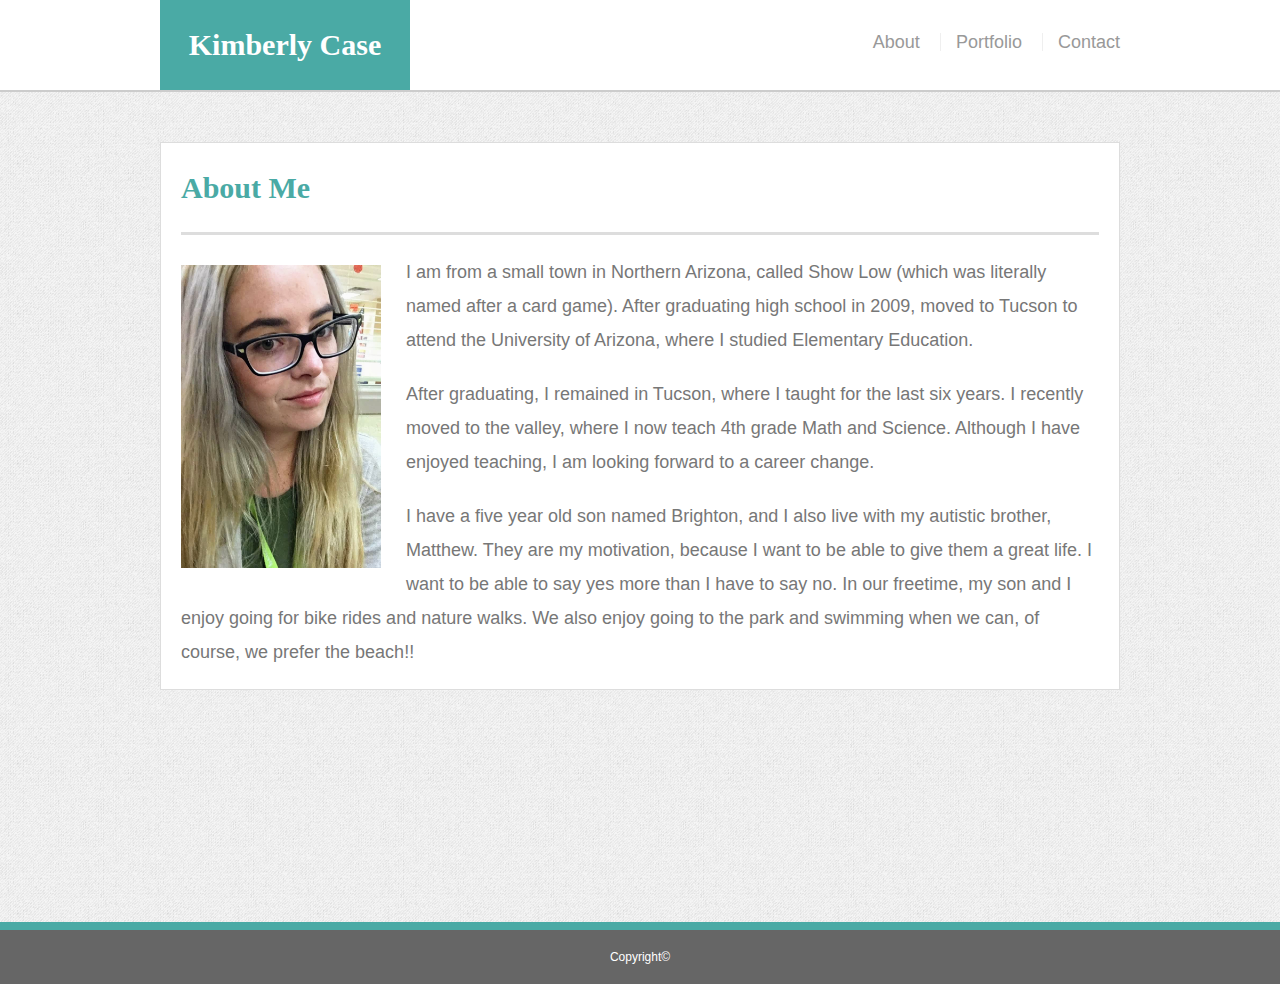
<file: index.html>
<!DOCTYPE html>
<html lang="en">
    <head>
            <meta name="viewport" content="width=device-width, initial-scale=1.0">
        <title>About Me</title>
        <link rel="stylesheet" type="text/css" href="assets/css/reset.css">
        <link rel="stylesheet" type="text/css" href="assets/css/style.css">
    </head>

    <body>
        <header id="mainheader">
            <div class="container">
                <div id="logo">Kimberly Case</div>
                <nav id="nav-bar">
                <a style="text-decoration:none" href="index.html">About</a>
                <a style="text-decoration:none" href="portfolio.html">Portfolio</a>
                <a style="text-decoration:none" href="contact.html">Contact</a>
                </nav>  
            </div>      
        </header>

        <div id="main-container" class="container">
        <section class="main-section">
            
        <h1>About Me</h1>

        <img id="profile-photo" src="assets/images/profile-photo.JPG" alt="Photo of Kimberly Case" height=200 width=120>

            <p>I am from a small town in Northern Arizona, called Show Low (which was literally named after a card game). After graduating high school in 2009, moved to Tucson to attend the University of Arizona, where I studied Elementary Education.
            </p>
            <p>After graduating, I remained in Tucson, where I taught for the last six years. I recently moved to the valley, where I now teach 4th grade Math and Science. Although I have enjoyed teaching, I am looking forward to a career change.
            </p>
            <p>I have a five year old son named Brighton, and I also live with my autistic brother, Matthew. They are my motivation, because I want to be able to give them a great life. I want to be able to say yes more than I have to say no. In our freetime, my son and I enjoy going for bike rides and nature walks. We also enjoy going to the park and swimming when we can, of course, we prefer the beach!!
            </p>

        </section>
        </div>
        <footer>
            <div class="container">Copyright&copy;</div>
        </footer>
    </body>
</html>
</file>
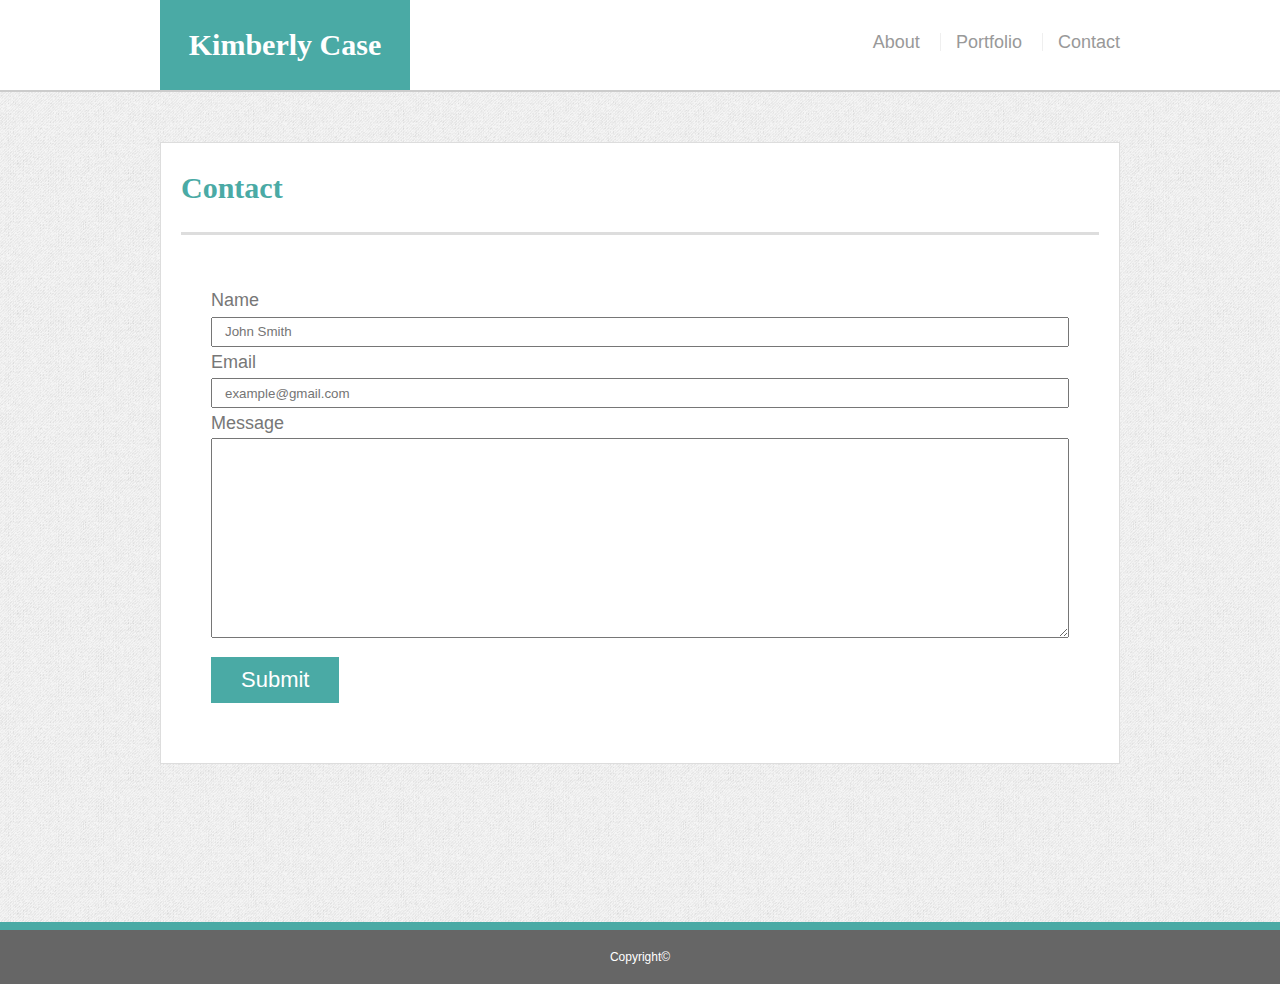
<file: contact.html>
<!DOCTYPE html>
<html lang="en">
    <head>
            <meta name="viewport" content="width=device-width, initial-scale=1.0">
        <title>Contact</title>
        <link rel="stylesheet" type="text/css" href="assets/css/reset.css">
        <link rel="stylesheet" type="text/css" href="assets/css/style.css">
    </head>

    <body>
    <header id="mainheader">
            <div class="container">
                <div id="logo">Kimberly Case</div>
                <nav id="nav-bar">
                <a style="text-decoration:none" href="index.html">About</a>
                <a style="text-decoration:none" href="portfolio.html">Portfolio</a>
                <a style="text-decoration:none" href="contact.html">Contact</a>
                </nav>  
            </div>      
        </header>

        <div id="main-container" class="container">
        <section class="main-section">
        <h1>Contact</h1>

        <div class="contact-form">
            <form action="#">
                <label for="name">Name</label>
                <br>
                <input type="text" id="name" name="name" placeholder="John Smith">
                <br>
                <label for="email">Email</label>
                <br>
                <input type="text" id="email" name="email" placeholder="example@gmail.com">
                <br>
                <label for="message">Message</label>
                <br>
                <textarea id="message" name="message" style="height:200px"></textarea>
                <br>
                <input type="submit" id="submit-btn" value="Submit">
            </form>
        </div>
    </section>
    </div>
    <footer>
       <div class="container">Copyright&copy;</div>
        </footer>
    </body>
</html>
</file>
<file: assets/css/style.css>
* {
    box-sizing: border-box;
}

body {
    background: url("../images/gray_jean/gray_jean.png");
    /*Background pattern from Toptal Subtle Patterns*/
    font-family: 'Arial', 'Helvetica Neue', Arial, Helvetica, sans-serif;
    font-size: 18px;
    line-height: 34px;
    color: #777777;
}

.container {
    width: 100%;
    max-width: 960px;
    margin: 0 auto;
    clear: both;
}

#mainheader {
    background:#fff;
    /* margin: 0 0 30px; */
    z-index: 99;
    color: #fff;
    overflow: auto;
    border-bottom:2px solid #ccc;
    width: 100%;
}

#logo {
    background: #4aaaa5;
    font-family: 'Georgia', Times, Times New Roman, serif;
    width: 250px;
    height: 90px;
    float: left;
    margin-left: 0;
    line-height: 90px;
    color: #fff;
    text-align: center;
    font-weight: 700;
    font-size: 30px;
    text-decoration: none;
}

#nav-bar {
    float: right;
    margin-top: 25px;
}

nav a {
    color: #999;
    text-decoration: none;
    margin-left: 15px;
    display: inline-block;
    border-left: 1px solid #efefef;
    padding-left: 15px;
    line-height: 18px;
}

a:link {color: #999 }
a:hover { color: #C37980; }
a:active { color: #4aaaa5; }

nav a:first-child {
    border-left: 0 none;
}

h1, h2, h3, p {
    margin-bottom: 20px;
}

p:last-child {
    margin-bottom: 0;
}

h1, h3 {
    font-family: 'Georgia', Times, Times New Roman, serif;
    font-weight: 700;
    color: #4aaaa5;
}

h1 {
    font-size: 30px;
    line-height: 49px;
    border-bottom: 3px solid #ddd;
    padding-bottom: 20px;
}

h3 {
    font-size: 22px;
}

/*about me page*/

#main-container { 
    padding-top: 20px;
    position: relative;
    min-height: calc(100vh - 70px);
}

.main-section {
    background: #fff;
    padding: 20px;
    margin: auto;
    margin-top: 30px;
    margin-bottom: 30px;
    width: 100%;
    max-width: 960px;
    border: 1px solid #ddd;
    overflow: hidden;
}

#profile-photo {
    width: 200px;
    height: auto;
    margin-top: 10px;
    float: left;
    margin-right: 25px;
}

footer {
    background: #666666;
    border-top: 8px solid #4aaaa5;
    padding: 10px 0;
    text-align: center;
    color: #fff;
    clear: both;
    font-size: 12px;
}

/* contact page*/

.contact-form {
    padding: 30px;
    line-height: 30px;
    font-size: 18px;
}

::placeholder {
    padding: 10px;
}

#name {
    width: 100%;
    height: 30px;
}

#email {
    width: 100%;
    height: 30px;
}

#message {
    width: 100%;
}

#submit-btn {
    background-color: #4aaaa5;
    color: white;
    font-family: 'Arial', 'Helvetica Neue', Arial, Helvetica, sans-serif;
    padding: 10px 30px;
    margin-top: 10px;
    margin-bottom: 10px;
    font-size: 22px;
    text-align: center;
    border: none;
}
#submit-btn:hover {
    background-color:#C37980;
}

/*portfolio-projects page*/

.project {
    width: 274px;
    overflow: auto;
    position: relative;
    float: left;
    margin: 20px 0 25px;
}

.project:nth-child(even) {
    margin-right:60px;
}

.project img {
    width: 200px;
    height: 200px;
    width: 100%;
    border: 0 none;
    opacity: .8;
}
.project img:hover {
    outline: 5px solid #C37980;
    outline-offset: 10px;
}

.project h3 {
    border-bottom: 0;
    background: #4aaaa5;
    color: #fff;
    text-align: center;
    position: absolute;
    bottom: 20px;
    padding: 15px;
    width: 100%;
    line-height: 30px;
    margin-bottom: 0;
    font-weight: 300;
}



@media screen and (max-width:980px) {	
    .container {
        max-width: 900px;
    }
    #main-container {
        max-width: 640px;
        float: left;
        margin-left: 20px;
        padding-bottom: 40px;
    }
}

@media screen and (max-width:768px) {	
    .container {
        max-width: 720px;
    }
    #main-container {
        max-width: 720px;
        margin: 0px 20px 20px 20px;
        padding-bottom: 40px;
    }
}

@media screen and (max-width:640px) {	
    #main-header {
        position: static;
        margin: 0;
    }
    .container {
        max-width: 640px;
    }
    #main-container {
        max-width: 600px;
        margin: 0px 20px 20px 20px;
        padding-bottom: 40px;
    }

    #profile-photo {
        float: none;
        display: block;
        margin-right: auto;
        margin-left: auto;
        width: 40%;
    }


    #logo {
        width: 100%;
        padding: 0;
        margin: 0;
    }

    #nav-bar {
        width: 100%;
        margin: auto;
        text-align: center;
    }

    .project:nth-child(even) {
        margin-right: auto;
    }
    
    .project {
        float: none;
        display: block;
        margin-right: auto;
        margin-left: auto;
        width: 350px;
        height: auto;
    }

    

}
</file>
